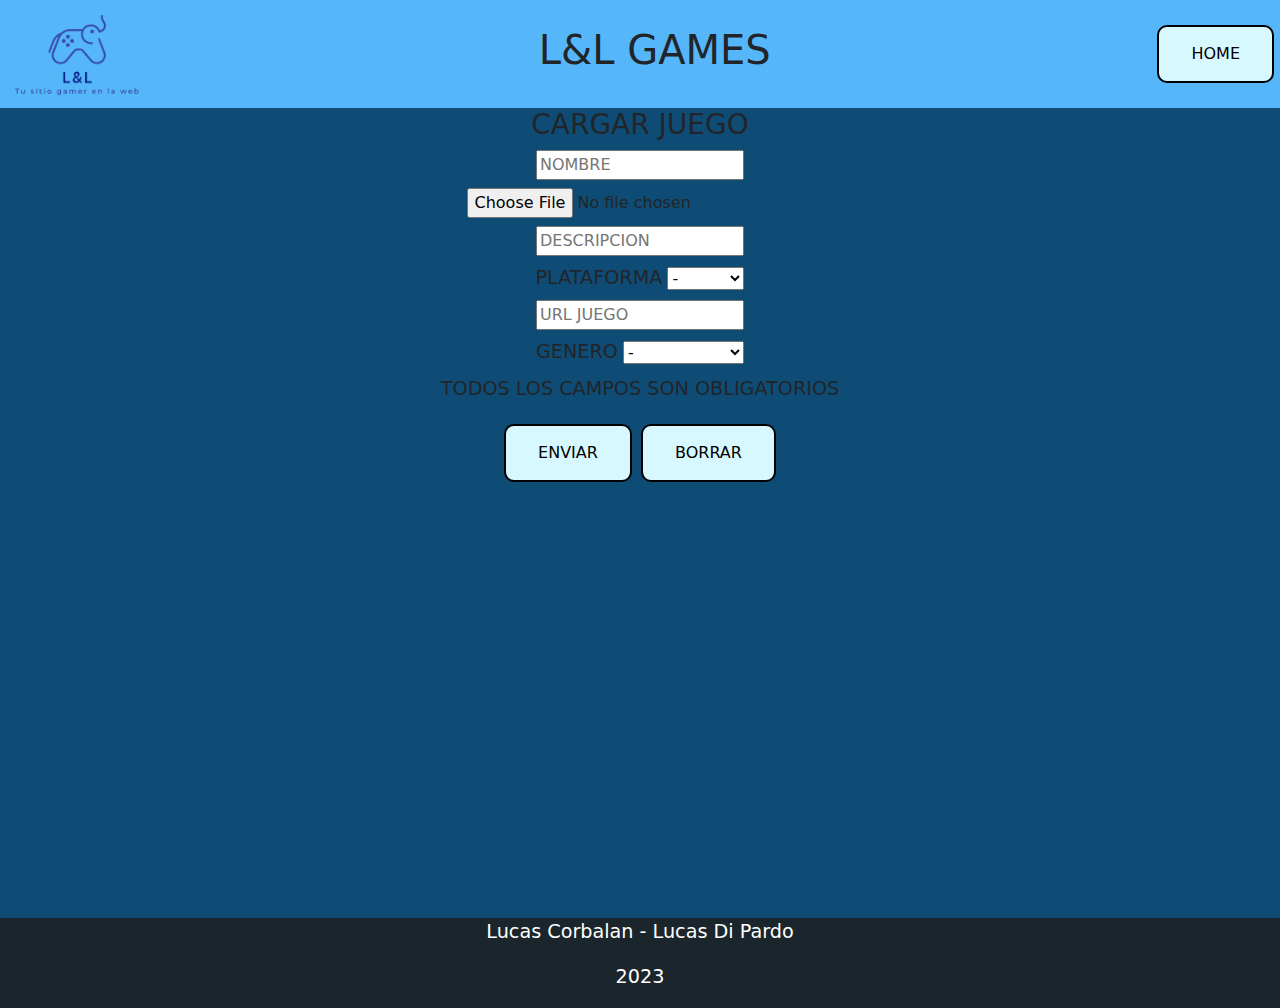
<file: pages/altaJuego.html>
<!DOCTYPE html>
<html lang="en">

<head>
    <title>TP - ENTREGA 1</title>

    <meta charset="UTF-8">
    <meta http-equiv="X-UA-Compatible" content="IE=edge">
    <meta name="viewport" content="width=device-width, initial-scale=1">

    <!--Bootstrap-->
    <link rel="stylesheet" href="https://cdn.jsdelivr.net/npm/bootstrap@5.3.0-alpha2/dist/css/bootstrap.min.css">
    <!--CSS-->
    <link rel="stylesheet" href="/css/estilos.css">
</head>

<body>
    <header class="d-flex justify-content-between p-1 align-items-center">

        <div>
            <img class="logo" src="/img/logo.png" alt="logoPagina" height="100px" width="100px">     
        </div>

        <div>
            <h1>
                L&L GAMES
            </h1>
        </div>
        
        <div>
            <button class="boton" onclick="location.href='../index.html'">
                HOME
            </button>
        </div>
    </header>
    <main>
        <form class="formularioCarga" action="">
            <div >
                <h3>CARGAR JUEGO </h3>
                    <div class="m-2">
                        <!--Obligatorio-->                 
                        <input id="inputNombre" name="inputNombre d-inline" type="text" placeholder="NOMBRE">
                        <p id="obligatorioNombre" class="obligatorio">*</p>
                    </div>                    
                    <div class="m-2">
                        <!--Obligatorio-->
                        <input id="inputImagen" name="inputImagen" type="file">
                        <p id="obligatorioImg" class="obligatorio">*</p>
                    </div>
                    <div class="m-2">
                        <!--Max 255 caracteres-->
                        <input id="inputDescripcion" name="inputDescripcion" placeholder="DESCRIPCION" type="textarea" rows="4" cols="50" >
                        <p id="obligatorioDescripcion" class="obligatorio fs-6">Max 80 caracteres</p>
                    </div>
                    <div class="m-2">
                        <!--Opcion-->
                        <p class="parrafoFormulario d-inline">PLATAFORMA</p>
                            <select name="inputPlataforma" id="inputPlataforma">
                                <option value="">
                                    -
                                </option>
                                <option value="STEAM">
                                    STEAM
                                </option>
    
                                <option value="G2A">
                                    G2A
                                </option>
                            </select>
                            <p id="obligatorioPlataforma" class="obligatorio">*</p>
                    </div>
                    <div class="m-2">
                        <input id="inputUrl" name="inputUrl d-inline" type="url" placeholder="URL JUEGO">
                        <p id="obligatorioURL" class="obligatorio fs-6">Max 80 caracteres</p>
                    </div>
                    <div class="m-2">
                        <p class="parrafoFormulario d-inline">GENERO</p>
                            <select  id="inputGenero" name="inputGenero">
                                <option value="">
                                    -
                                </option>
                                <option value="accion">
                                    ACCION
                                </option>
    
                                <option value="aventura">
                                    AVENTURA
                                </option>
    
                                <option value="deporte">
                                    DEPORTE
                                </option>
    
                                <option value="estrategia">
                                    ESTRATEGIA
                                </option>
    
                                <option value="disparos">
                                    DISPAROS
                                </option>
                            </select>
                        <p id="obligatorioGenero" class="obligatorio">*</p>
                    </div>

                    <div>
                        <p id="mensajeError">TODOS LOS CAMPOS SON OBLIGATORIOS</p>
                    </div>
                    <div>
                        <input class="boton" onclick="validar()" type="submit" value="ENVIAR">
                        <input class="boton" type="reset" onclick="resetCampos()" value="BORRAR">
                    </div>
            </div>
        </form>
    </main>

    <footer>
        <p>Lucas Corbalan - Lucas Di Pardo</p>
        <p>2023</p>
    </footer>


    <!--Js Bootstrap-->
    <script src="https://cdn.jsdelivr.net/npm/bootstrap@5.3.0-alpha2/dist/js/bootstrap.bundle.min.js"
        integrity="sha384-qKXV1j0HvMUeCBQ+QVp7JcfGl760yU08IQ+GpUo5hlbpg51QRiuqHAJz8+BrxE/N"
        crossorigin="anonymous"></script>
    <script src="/js/validacion.js"></script>

</body>

</html>
</file>
<file: css/estilos.css>
header {
    background-color: #55B7F9;
}

main {
    text-align: center;
    background-color: #0F4C75;
    min-height: 90vh;
}
footer {
    height: 90px; /* altura del footer */
    position: relative;
    bottom: 0;
    width: 100%;
    background-color: #1B262C;
    text-align: center;
    color: #ffffff;
}

#contenedorForm{
    color: #e3e3e3;
    padding: 20px;
    border: 2px;
}

.boton {
    background-color: #d8f8ff;
    border: 2px solid black;
    border-radius: 10px;
        color: #000000;
        padding: 15px 32px;
        text-align: center;
        text-decoration: none;
        display: inline-block;
        font-size: 16px;
        margin: 4px 2px;
        cursor: pointer;
        
}

.boton:hover{
    background-color: #19d5ff;
}

p{
    font-size: larger;
}

.logo{
    width: 150px;   
}

.obligatorio{
    color: red;
    display: none;
}

.modalPersonalizado {
    display: block;
    position: fixed;
    z-index: 1;
    left: 0;
    top: 0;
    width: 100%; 
    height: 100%;
    overflow: hidden; /* no permitir scroll */
    background-color: rgb(0,0,0); /* Fallback color */
    background-color: rgba(0,0,0,0.4);
}
  
.contenidoModal {
    background-color: #eeeeee;
    margin: 15% auto;
    padding: 20px;
    border: 1px solid #888;
    width: 50%;
    box-shadow: 0 4px 8px 0 rgba(0,0,0,0.2),0 6px 20px 0 rgba(0,0,0,0.19);
    animation-name: animacion;
    animation-duration: 0.5s
}

@keyframes animacion {
    from {opacity: 0}
    to {opacity: 1}
}

#cerrar {
    color: #aaa;
    float: right;
    font-size: 28px;
    font-weight: bold;
}
  
#cerrar:hover,
#cerrar:focus {
    color: black;
    text-decoration: none;
    cursor: pointer;
}

.modalHeader {
    padding: 2px 16px;
}

.modalBody {
    padding: 2px 16px;
}
  
.modalFooter {
    text-align: right;
    padding: 2px 16px;
}
body.modalAbierto {
    overflow: hidden;
}
</file>
